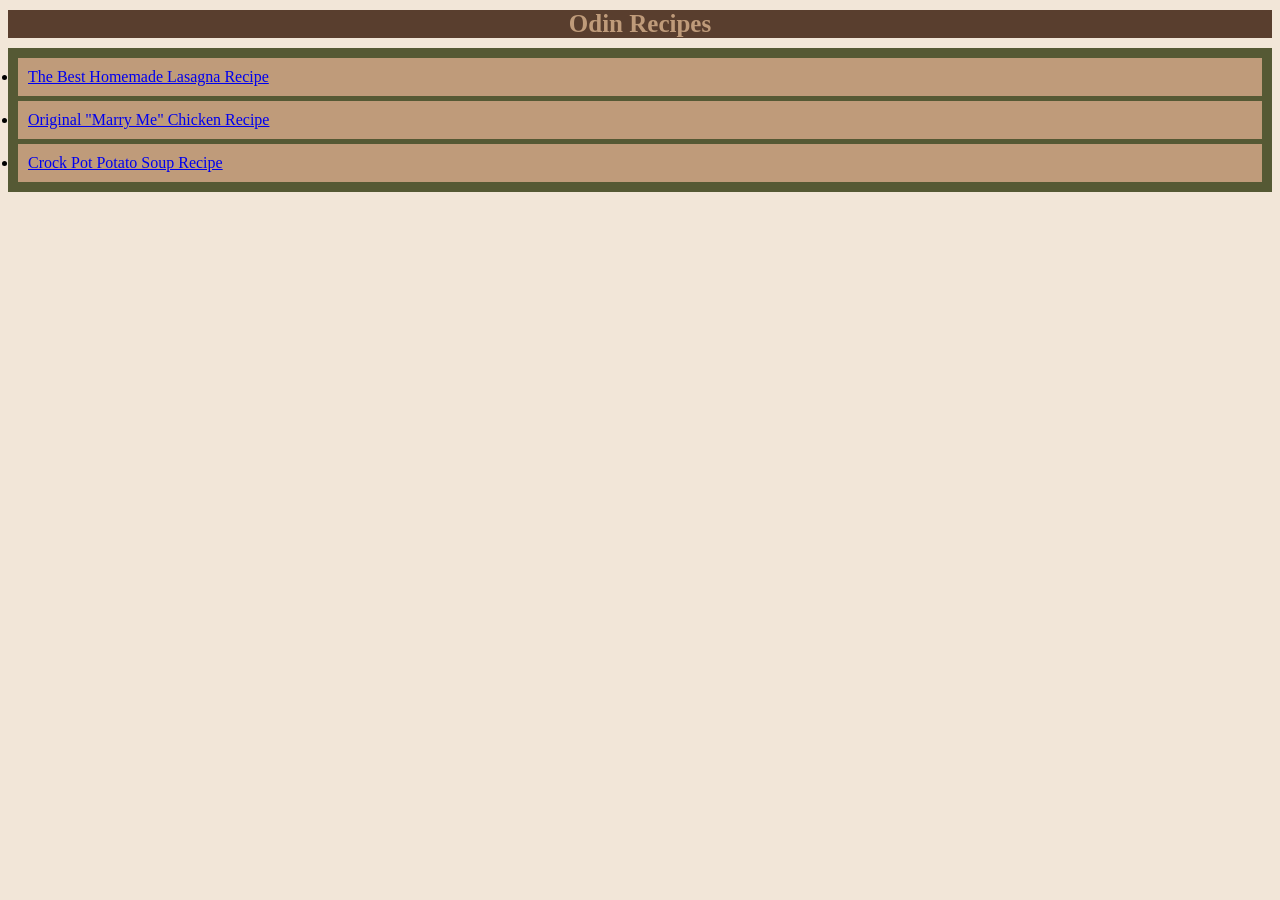
<file: index.html>
<!doctype html>
<html lang="en">
  <head>
    <meta charset="UTF-8" />
    <meta name="viewport" content="width=device-width, initial-scale=1.0" />
    <title>Odin Recipe Project</title>
    <link rel="stylesheet" href="./style.css" />
  </head>
  <body>
    <h1>Odin Recipes</h1>
    <ul>
      <li>
        <a href="./recipes/lasagna.html">The Best Homemade Lasagna Recipe</a>
      </li>
      <li>
        <a href="./recipes/marry-me-chicken.html"
          >Original "Marry Me" Chicken Recipe</a
        >
      </li>
      <li>
        <a href="./recipes/crock-pot-potato-soup.html"
          >Crock Pot Potato Soup Recipe</a
        >
      </li>
    </ul>
  </body>
</html>
</file>
<file: style.css>
body {
  box-sizing: content-box;
  background-color: #f2e6d8;
}

h1 {
  color: #bf9b7a;
  background-color: #593e2e;
  margin: 10px auto;
  text-align: center;
  font-family: Georgia, Times, "Times New Roman", serif;
  border-color: #555934;
  border-width: 25px;
  font-size: 25px;
}

ul {
  background-color: #555934;
  padding: 5px;
  width: auto;
  margin: auto;
}

li {
  padding: 10px;
  background-color: #bf9b7a;
  margin: 5px;
}
</file>
